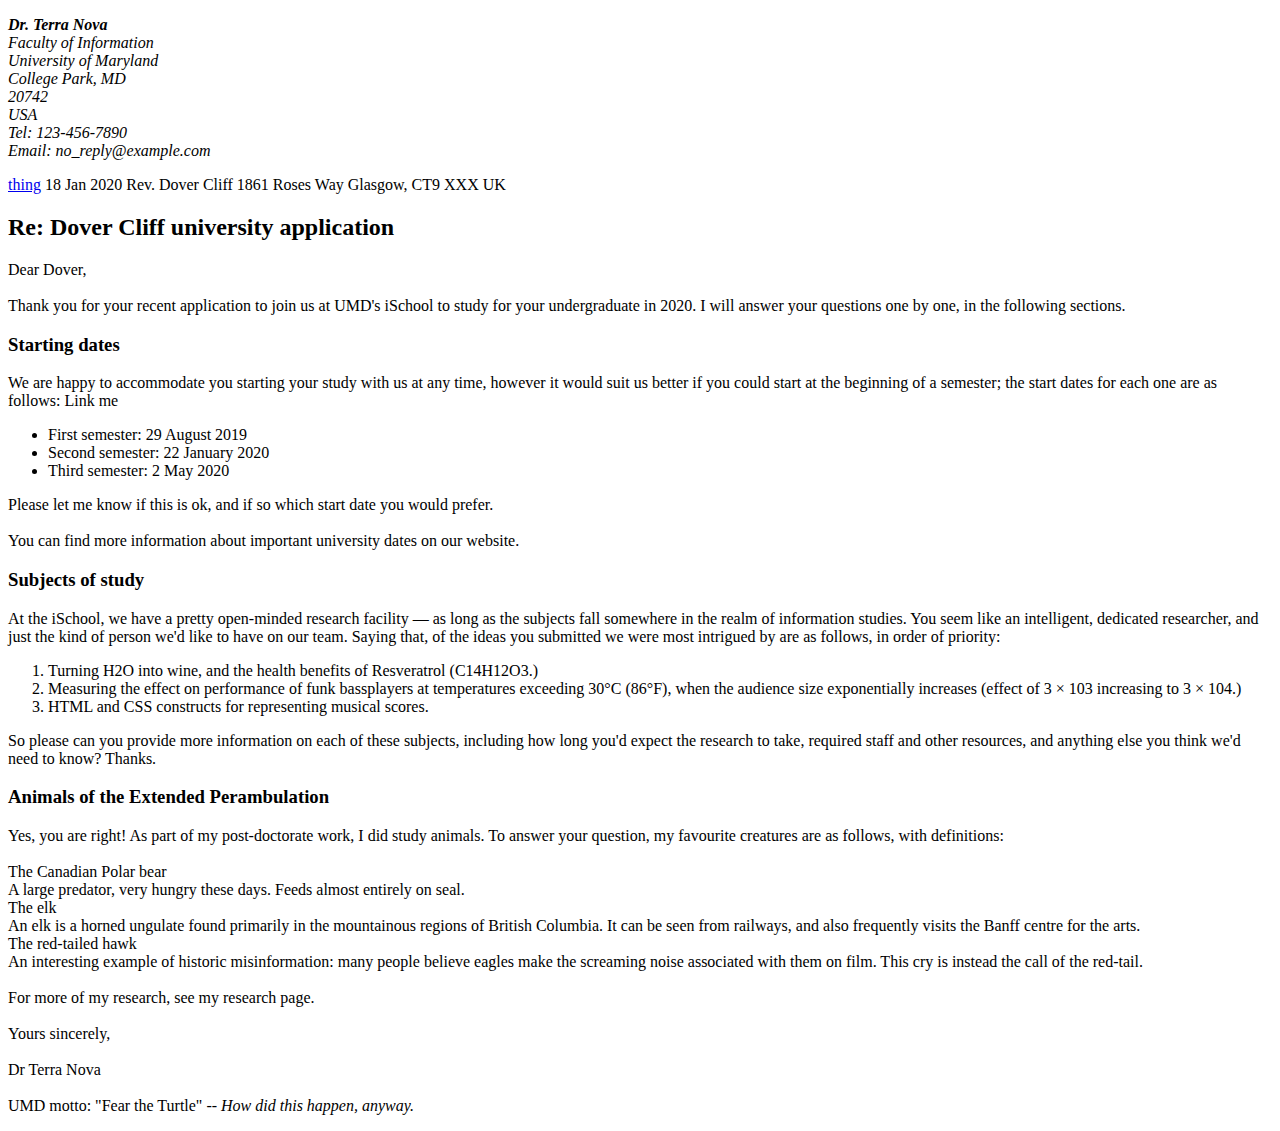
<file: lab2/index.html>
<!doctype html>
<html>
  <head>
    <meta charset="utf-8">
    <title>Neel's INST377 Lab 2</title>
  </head>
  <body>
    <address class="sender-column">
        <p>
          <strong>Dr. Terra Nova</strong><br />
          Faculty of Information<br />
          University of Maryland<br />
          College Park, MD<br />
          20742<br />
          USA<br />
          Tel: 123-456-7890<br />
          Email: no_reply@example.com
        </p>
      </address>

      <a href="#thing">thing</a>

      18 Jan 2020 Rev. Dover Cliff 1861 Roses Way Glasgow, CT9 XXX UK
      <h2>Re: Dover Cliff university application</h2>
      Dear Dover,<br /> <br />Thank you for your recent application to join
      us at UMD's iSchool to study for your undergraduate in 2020. I will answer your
      questions one by one, in the following sections.
      <h3>Starting dates</h3>
      <p>We are happy to
      accommodate you starting your study with us at any time, however it would suit
      us better if you could start at the beginning of a semester; the start dates for
      each one are as follows:
      <a name="thing">Link me</a>
        <ul>
        <li>First semester: 29 August 2019</li>
        <li>Second semester: 22 January 2020</li>
        <li>Third semester: 2 May 2020</li>
        </ul>

      Please let me know if this is ok, and if
      so which start date you would prefer.<br /><br /> You can find more information about
      important university dates on our website.</p>
      <h3>Subjects of study</h3>
      <p>At the iSchool, we
      have a pretty open-minded research facility — as long as the subjects fall
      somewhere in the realm of information studies. You seem like an intelligent,
      dedicated researcher, and just the kind of person we'd like to have on our team.
      Saying that, of the ideas you submitted we were most intrigued by are as
      follows, in order of priority:
        <ol>
        <li>Turning H2O into wine, and the health benefits of Resveratrol (C14H12O3.)</li>
        <li>Measuring the effect on performance of funk bassplayers
       at temperatures exceeding 30°C (86°F), when the audience size exponentially
       increases (effect of 3 × 103 increasing to 3 × 104.)</li>
        <li>HTML and CSS constructs for representing musical scores.</li>
        </ol>
         So please can you provide more information on each
      of these subjects, including how long you'd expect the research to take,
      required staff and other resources, and anything else you think we'd need to
      know? Thanks.</p>
      <h3>Animals of the Extended Perambulation</h3>
      <p>Yes, you are right! As part
      of my post-doctorate work, I did study animals. To answer your question, my
      favourite creatures are as follows, with definitions: <br /><br /> The Canadian Polar bear <br />A
      large predator, very hungry these days. Feeds almost entirely on seal.<br /> The elk
      <br />An elk is a horned ungulate found primarily in the mountainous regions of
      British Columbia. It can be seen from railways, and also frequently visits the
      Banff centre for the arts. <br />The red-tailed hawk <br />An interesting example of
      historic misinformation: many people believe eagles make the screaming noise
      associated with them on film. This cry is instead the call of the red-tail.<br /><br /> For
      more of my research, see my research page. <br /><br />Yours sincerely, <br /><br />Dr Terra Nova <br /><br />UMD
      motto: "Fear the Turtle" -- <i>How did this happen, anyway.</i></p>

  </body>
</html>
</file>
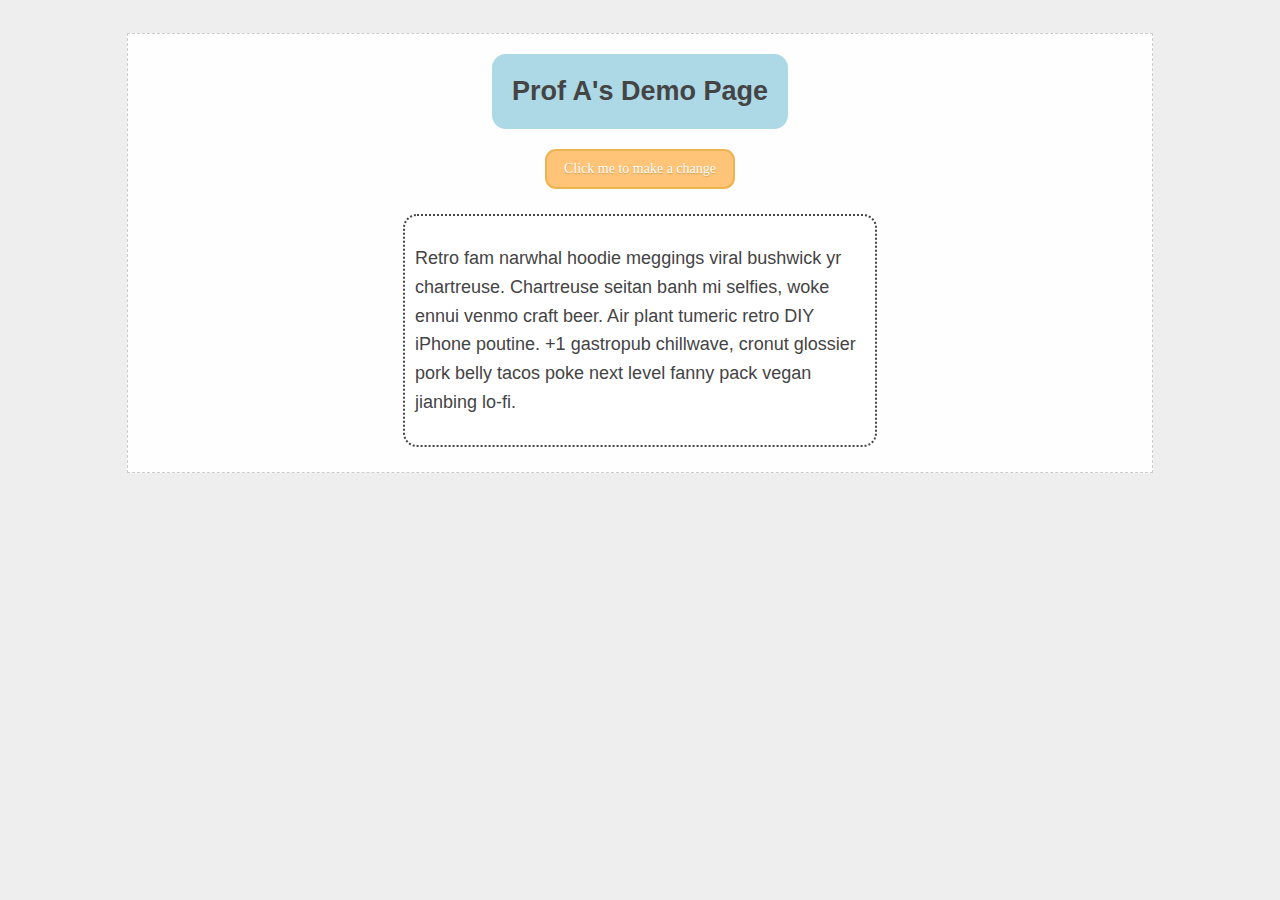
<file: lab_4/index.html>
<!DOCTYPE html>
<html lang="en">
  <head>
    <title>Prof A's Demo Page</title>
    <link rel="stylesheet" type="text/css" href="./style.css" />
  </head>

  <body>
    <div class="container">
      <div class="wrapper">
        <div class="top">Prof A's Demo Page</div>
        <button class="activate" onclick="clickMe()">
          Click me to make a change
        </button>
        <div class="content">
          <p>
            Retro fam narwhal hoodie meggings viral bushwick yr chartreuse.
            Chartreuse seitan banh mi selfies, woke ennui venmo craft beer. Air
            plant tumeric retro DIY iPhone poutine. +1 gastropub chillwave,
            cronut glossier pork belly tacos poke next level fanny pack vegan
            jianbing lo-fi.
          </p>
        </div>
        <div class="footer"></div>
      </div>
    </div>
    <script>
      function clickMe() {
        const name = 'NeelShah';
        const content = document.querySelector(".content");
        content.innerHTML = "Hello world";
        const top = document.querySelector(".top");
        top.innerHTML = "Neel Shah's Lab 4 - Total Name Length: " + name.length;
        let p1  = document.createElement('P');
        p1.className = 'paragraph1';
        p1.innerHTML = "My name has " + name.length + " characters.";
        content.appendChild(p1);
        let p2  = document.createElement('P');
        p2.className = 'paragraph2';
        p2.innerHTML = "The third character in my name is " + name.charAt(2).toUpperCase() + ".<br/>" + "The final three characters of my last name are " + name.substr(name.length - 3) + ".";
        content.appendChild(p2);
        let firstName = name.substring(0, 3);
        let lastName = name.substring(4, 7);

      }
    </script>
  </body>
</html>
</file>
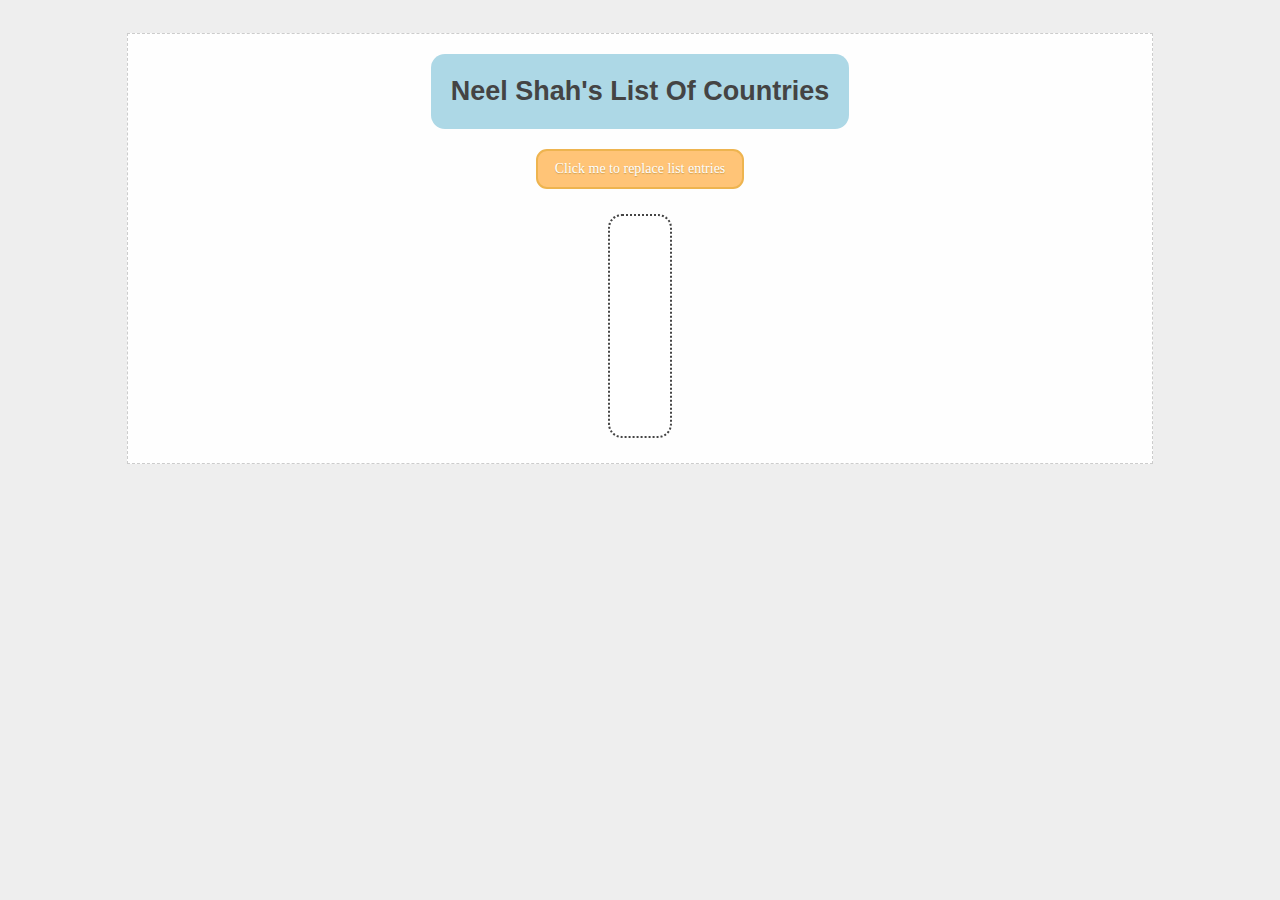
<file: lab_5/index.html>
<!DOCTYPE html>
<html lang="en">

<head>
  <title>Test JSON page</title>
  <link rel="stylesheet" type="text/css" href="./styles.css">
</head>

<body>
  <div class="container">
    <div class="wrapper">
      <div class="header">Test JSON page</div>
      <button class="activate" onclick="clickMe()">Click me to replace list
        entries</button>
      <div class="content">
      </div>
      <div class="footer"></div>
    </div>
  </div>
  <script>
    /* N.B. - For your lab, use the variable "countries" now available on the window space */

    const countries = [
      { "name": "Afghanistan", "code": "AF" },
      { "name": "Åland Islands", "code": "AX" },
      { "name": "Albania", "code": "AL" },
      { "name": "Algeria", "code": "DZ" },
      { "name": "American Samoa", "code": "AS" },
      { "name": "Andorra", "code": "AD" },
      { "name": "Angola", "code": "AO" },
      { "name": "Anguilla", "code": "AI" },
      { "name": "Antarctica", "code": "AQ" },
      { "name": "Antigua and Barbuda", "code": "AG" },
      { "name": "Argentina", "code": "AR" },
      { "name": "Armenia", "code": "AM" },
      { "name": "Aruba", "code": "AW" },
      { "name": "Australia", "code": "AU" },
      { "name": "Austria", "code": "AT" },
      { "name": "Azerbaijan", "code": "AZ" },
      { "name": "Bahamas", "code": "BS" },
      { "name": "Bahrain", "code": "BH" },
      { "name": "Bangladesh", "code": "BD" },
      { "name": "Barbados", "code": "BB" },
      { "name": "Belarus", "code": "BY" },
      { "name": "Belgium", "code": "BE" },
      { "name": "Belize", "code": "BZ" },
      { "name": "Benin", "code": "BJ" },
      { "name": "Bermuda", "code": "BM" },
      { "name": "Bhutan", "code": "BT" },
      { "name": "Bolivia", "code": "BO" },
      { "name": "Bosnia and Herzegovina", "code": "BA" },
      { "name": "Botswana", "code": "BW" },
      { "name": "Bouvet Island", "code": "BV" },
      { "name": "Brazil", "code": "BR" },
      { "name": "British Indian Ocean Territory", "code": "IO" },
      { "name": "Brunei Darussalam", "code": "BN" },
      { "name": "Bulgaria", "code": "BG" },
      { "name": "Burkina Faso", "code": "BF" },
      { "name": "Burundi", "code": "BI" },
      { "name": "Cambodia", "code": "KH" },
      { "name": "Cameroon", "code": "CM" },
      { "name": "Canada", "code": "CA" },
      { "name": "Cape Verde", "code": "CV" },
      { "name": "Cayman Islands", "code": "KY" },
      { "name": "Central African Republic", "code": "CF" },
      { "name": "Chad", "code": "TD" },
      { "name": "Chile", "code": "CL" },
      { "name": "China", "code": "CN" },
      { "name": "Christmas Island", "code": "CX" },
      { "name": "Cocos (Keeling) Islands", "code": "CC" },
      { "name": "Colombia", "code": "CO" },
      { "name": "Comoros", "code": "KM" },
      { "name": "Congo", "code": "CG" },
      { "name": "Congo, The Democratic Republic of the", "code": "CD" },
      { "name": "Cook Islands", "code": "CK" },
      { "name": "Costa Rica", "code": "CR" },
      { "name": "Cote D`Ivoire", "code": "CI" },
      { "name": "Croatia", "code": "HR" },
      { "name": "Cuba", "code": "CU" },
      { "name": "Cyprus", "code": "CY" },
      { "name": "Czech Republic", "code": "CZ" },
      { "name": "Denmark", "code": "DK" },
      { "name": "Djibouti", "code": "DJ" },
      { "name": "Dominica", "code": "DM" },
      { "name": "Dominican Republic", "code": "DO" },
      { "name": "Ecuador", "code": "EC" },
      { "name": "Egypt", "code": "EG" },
      { "name": "El Salvador", "code": "SV" },
      { "name": "Equatorial Guinea", "code": "GQ" },
      { "name": "Eritrea", "code": "ER" },
      { "name": "Estonia", "code": "EE" },
      { "name": "Ethiopia", "code": "ET" },
      { "name": "Falkland Islands (Malvinas)", "code": "FK" },
      { "name": "Faroe Islands", "code": "FO" },
      { "name": "Fiji", "code": "FJ" },
      { "name": "Finland", "code": "FI" },
      { "name": "France", "code": "FR" },
      { "name": "French Guiana", "code": "GF" },
      { "name": "French Polynesia", "code": "PF" },
      { "name": "French Southern Territories", "code": "TF" },
      { "name": "Gabon", "code": "GA" },
      { "name": "Gambia", "code": "GM" },
      { "name": "Georgia", "code": "GE" },
      { "name": "Germany", "code": "DE" },
      { "name": "Ghana", "code": "GH" },
      { "name": "Gibraltar", "code": "GI" },
      { "name": "Greece", "code": "GR" },
      { "name": "Greenland", "code": "GL" },
      { "name": "Grenada", "code": "GD" },
      { "name": "Guadeloupe", "code": "GP" },
      { "name": "Guam", "code": "GU" },
      { "name": "Guatemala", "code": "GT" },
      { "name": "Guernsey", "code": "GG" },
      { "name": "Guinea", "code": "GN" },
      { "name": "Guinea-Bissau", "code": "GW" },
      { "name": "Guyana", "code": "GY" },
      { "name": "Haiti", "code": "HT" },
      { "name": "Heard Island and Mcdonald Islands", "code": "HM" },
      { "name": "Holy See (Vatican City State)", "code": "VA" },
      { "name": "Honduras", "code": "HN" },
      { "name": "Hong Kong", "code": "HK" },
      { "name": "Hungary", "code": "HU" },
      { "name": "Iceland", "code": "IS" },
      { "name": "India", "code": "IN" },
      { "name": "Indonesia", "code": "ID" },
      { "name": "Iran, Islamic Republic Of", "code": "IR" },
      { "name": "Iraq", "code": "IQ" },
      { "name": "Ireland", "code": "IE" },
      { "name": "Isle of Man", "code": "IM" },
      { "name": "Israel", "code": "IL" },
      { "name": "Italy", "code": "IT" },
      { "name": "Jamaica", "code": "JM" },
      { "name": "Japan", "code": "JP" },
      { "name": "Jersey", "code": "JE" },
      { "name": "Jordan", "code": "JO" },
      { "name": "Kazakhstan", "code": "KZ" },
      { "name": "Kenya", "code": "KE" },
      { "name": "Kiribati", "code": "KI" },
      { "name": "Korea, Democratic People'S Republic of", "code": "KP" },
      { "name": "Korea, Republic of", "code": "KR" },
      { "name": "Kuwait", "code": "KW" },
      { "name": "Kyrgyzstan", "code": "KG" },
      { "name": "Lao People'S Democratic Republic", "code": "LA" },
      { "name": "Latvia", "code": "LV" },
      { "name": "Lebanon", "code": "LB" },
      { "name": "Lesotho", "code": "LS" },
      { "name": "Liberia", "code": "LR" },
      { "name": "Libyan Arab Jamahiriya", "code": "LY" },
      { "name": "Liechtenstein", "code": "LI" },
      { "name": "Lithuania", "code": "LT" },
      { "name": "Luxembourg", "code": "LU" },
      { "name": "Macao", "code": "MO" },
      { "name": "Macedonia, The Former Yugoslav Republic of", "code": "MK" },
      { "name": "Madagascar", "code": "MG" },
      { "name": "Malawi", "code": "MW" },
      { "name": "Malaysia", "code": "MY" },
      { "name": "Maldives", "code": "MV" },
      { "name": "Mali", "code": "ML" },
      { "name": "Malta", "code": "MT" },
      { "name": "Marshall Islands", "code": "MH" },
      { "name": "Martinique", "code": "MQ" },
      { "name": "Mauritania", "code": "MR" },
      { "name": "Mauritius", "code": "MU" },
      { "name": "Mayotte", "code": "YT" },
      { "name": "Mexico", "code": "MX" },
      { "name": "Micronesia, Federated States of", "code": "FM" },
      { "name": "Moldova, Republic of", "code": "MD" },
      { "name": "Monaco", "code": "MC" },
      { "name": "Mongolia", "code": "MN" },
      { "name": "Montserrat", "code": "MS" },
      { "name": "Morocco", "code": "MA" },
      { "name": "Mozambique", "code": "MZ" },
      { "name": "Myanmar", "code": "MM" },
      { "name": "Namibia", "code": "NA" },
      { "name": "Nauru", "code": "NR" },
      { "name": "Nepal", "code": "NP" },
      { "name": "Netherlands", "code": "NL" },
      { "name": "Netherlands Antilles", "code": "AN" },
      { "name": "New Caledonia", "code": "NC" },
      { "name": "New Zealand", "code": "NZ" },
      { "name": "Nicaragua", "code": "NI" },
      { "name": "Niger", "code": "NE" },
      { "name": "Nigeria", "code": "NG" },
      { "name": "Niue", "code": "NU" },
      { "name": "Norfolk Island", "code": "NF" },
      { "name": "Northern Mariana Islands", "code": "MP" },
      { "name": "Norway", "code": "NO" },
      { "name": "Oman", "code": "OM" },
      { "name": "Pakistan", "code": "PK" },
      { "name": "Palau", "code": "PW" },
      { "name": "Palestinian Territory, Occupied", "code": "PS" },
      { "name": "Panama", "code": "PA" },
      { "name": "Papua New Guinea", "code": "PG" },
      { "name": "Paraguay", "code": "PY" },
      { "name": "Peru", "code": "PE" },
      { "name": "Philippines", "code": "PH" },
      { "name": "Pitcairn", "code": "PN" },
      { "name": "Poland", "code": "PL" },
      { "name": "Portugal", "code": "PT" },
      { "name": "Puerto Rico", "code": "PR" },
      { "name": "Qatar", "code": "QA" },
      { "name": "Reunion", "code": "RE" },
      { "name": "Romania", "code": "RO" },
      { "name": "Russian Federation", "code": "RU" },
      { "name": "RWANDA", "code": "RW" },
      { "name": "Saint Helena", "code": "SH" },
      { "name": "Saint Kitts and Nevis", "code": "KN" },
      { "name": "Saint Lucia", "code": "LC" },
      { "name": "Saint Pierre and Miquelon", "code": "PM" },
      { "name": "Saint Vincent and the Grenadines", "code": "VC" },
      { "name": "Samoa", "code": "WS" },
      { "name": "San Marino", "code": "SM" },
      { "name": "Sao Tome and Principe", "code": "ST" },
      { "name": "Saudi Arabia", "code": "SA" },
      { "name": "Senegal", "code": "SN" },
      { "name": "Serbia and Montenegro", "code": "CS" },
      { "name": "Seychelles", "code": "SC" },
      { "name": "Sierra Leone", "code": "SL" },
      { "name": "Singapore", "code": "SG" },
      { "name": "Slovakia", "code": "SK" },
      { "name": "Slovenia", "code": "SI" },
      { "name": "Solomon Islands", "code": "SB" },
      { "name": "Somalia", "code": "SO" },
      { "name": "South Africa", "code": "ZA" },
      { "name": "South Georgia and the South Sandwich Islands", "code": "GS" },
      { "name": "Spain", "code": "ES" },
      { "name": "Sri Lanka", "code": "LK" },
      { "name": "Sudan", "code": "SD" },
      { "name": "Suriname", "code": "SR" },
      { "name": "Svalbard and Jan Mayen", "code": "SJ" },
      { "name": "Swaziland", "code": "SZ" },
      { "name": "Sweden", "code": "SE" },
      { "name": "Switzerland", "code": "CH" },
      { "name": "Syrian Arab Republic", "code": "SY" },
      { "name": "Taiwan, Province of China", "code": "TW" },
      { "name": "Tajikistan", "code": "TJ" },
      { "name": "Tanzania, United Republic of", "code": "TZ" },
      { "name": "Thailand", "code": "TH" },
      { "name": "Timor-Leste", "code": "TL" },
      { "name": "Togo", "code": "TG" },
      { "name": "Tokelau", "code": "TK" },
      { "name": "Tonga", "code": "TO" },
      { "name": "Trinidad and Tobago", "code": "TT" },
      { "name": "Tunisia", "code": "TN" },
      { "name": "Turkey", "code": "TR" },
      { "name": "Turkmenistan", "code": "TM" },
      { "name": "Turks and Caicos Islands", "code": "TC" },
      { "name": "Tuvalu", "code": "TV" },
      { "name": "Uganda", "code": "UG" },
      { "name": "Ukraine", "code": "UA" },
      { "name": "United Arab Emirates", "code": "AE" },
      { "name": "United Kingdom", "code": "GB" },
      { "name": "United States", "code": "US" },
      { "name": "United States Minor Outlying Islands", "code": "UM" },
      { "name": "Uruguay", "code": "UY" },
      { "name": "Uzbekistan", "code": "UZ" },
      { "name": "Vanuatu", "code": "VU" },
      { "name": "Venezuela", "code": "VE" },
      { "name": "Viet Nam", "code": "VN" },
      { "name": "Virgin Islands, British", "code": "VG" },
      { "name": "Virgin Islands, U.S.", "code": "VI" },
      { "name": "Wallis and Futuna", "code": "WF" },
      { "name": "Western Sahara", "code": "EH" },
      { "name": "Yemen", "code": "YE" },
      { "name": "Zambia", "code": "ZM" },
      { "name": "Zimbabwe", "code": "ZW" }
    ]

    console.log("List of countries in the world", countries);
    sessionStorage.setItem('filtered_countries', JSON.stringify(countries));

    const header = document.querySelector(".header");
    header.innerHTML = "Neel Shah's List of Countries";
    let olist  = document.createElement("OL");
    olist.className = "countries";
    const content = document.querySelector(".content");
    content.appendChild(olist);

    /* This getRandomIntInclusive was taken directly from the MDN website
    referenced in the lab instructions -
    https://developer.mozilla.org/en-US/docs/Web/JavaScript/Reference/Global_Objects/Math/random */
    function getRandomIntInclusive(min, max) {
      min = Math.ceil(min);
      max = Math.floor(max);
      return Math.floor(Math.random() * (max - min + 1)) + min;
    }

    const json = sessionStorage.getItem('filtered_countries');
    const parsed = JSON.parse(json);
    const code = parsed.map((i) => i.code);
    const country = parsed.map((i) => i.name);
    countries.innerHTML = ' ';

    function clickMe() {
      for (let i=0; i<25; i++) {
          const index = getRandomIntInclusive(0,242);
          let li = document.createElement("LI");
          li.innerText = code[index] + " " + country[index];
          olist.appendChild(li);
      }
    }
  </script>
</body>

</html>
</file>
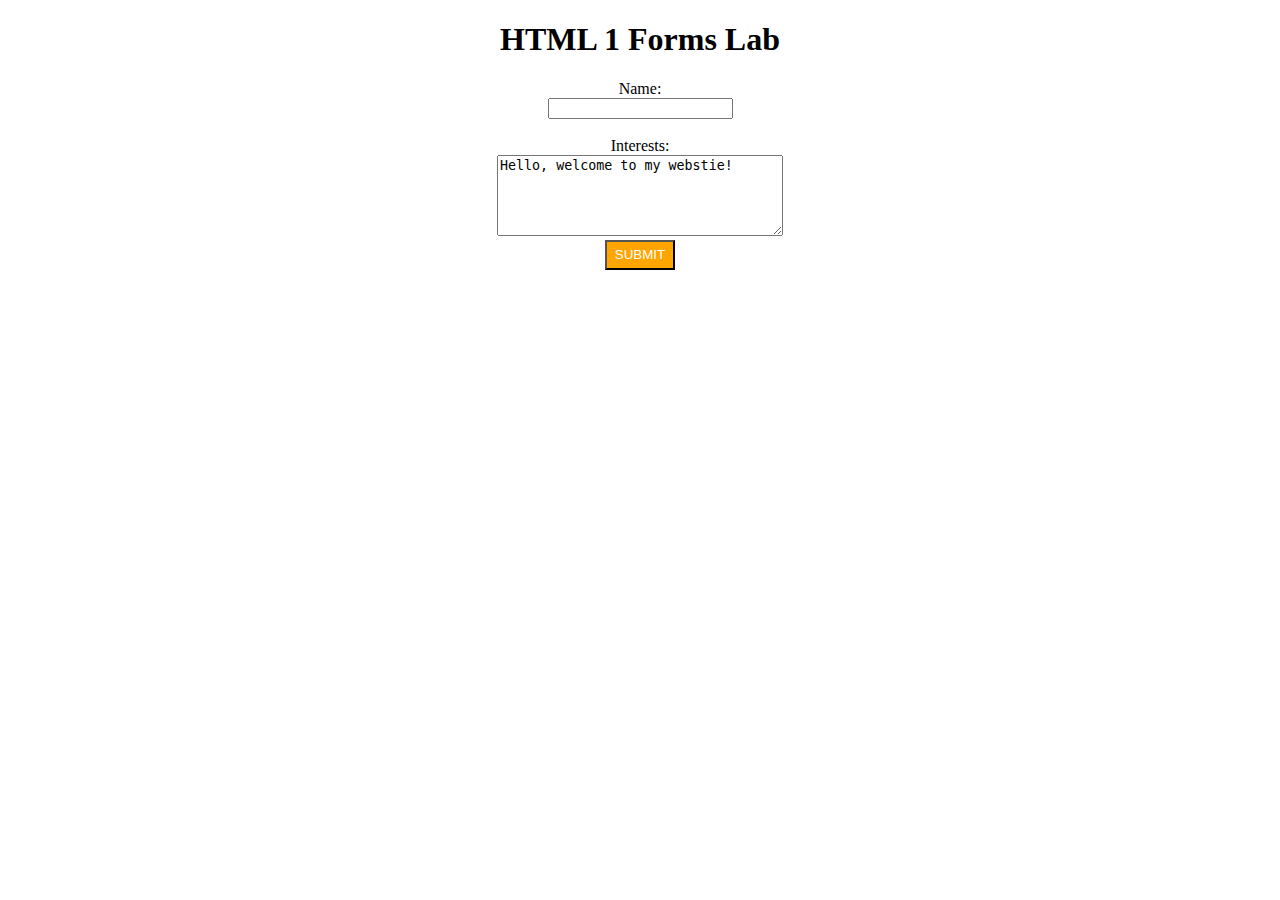
<file: lab_6/index.html>
<!DOCTYPE html>
<html lang="en">
  <head>
    <title>Forms Lab</title>
    <link rel="stylesheet" type="text/css" href="form_styles.css"/>
  </head>
  <body>
    <div class="wrapper">
      <div class="container">
        <div>
          <h1>HTML 1 Forms Lab</h1>
        </div>
        <form class="" action="https://nameless-thicket-21836.herokuapp.com/lab" method="post">
          <label for="name">Name:</label><br>
          <input type="text" id="name" name="name" maxlength="140"><br><br>
          <label for="interests">Interests:</label><br>
          <textarea id="interests" rows="5" cols="33" name="interests">Hello, welcome to my webstie!
          </textarea><br>
          <button type="submit">SUBMIT</button>
        </form>
      </div>
    </div>
  </body>
</html>
</file>
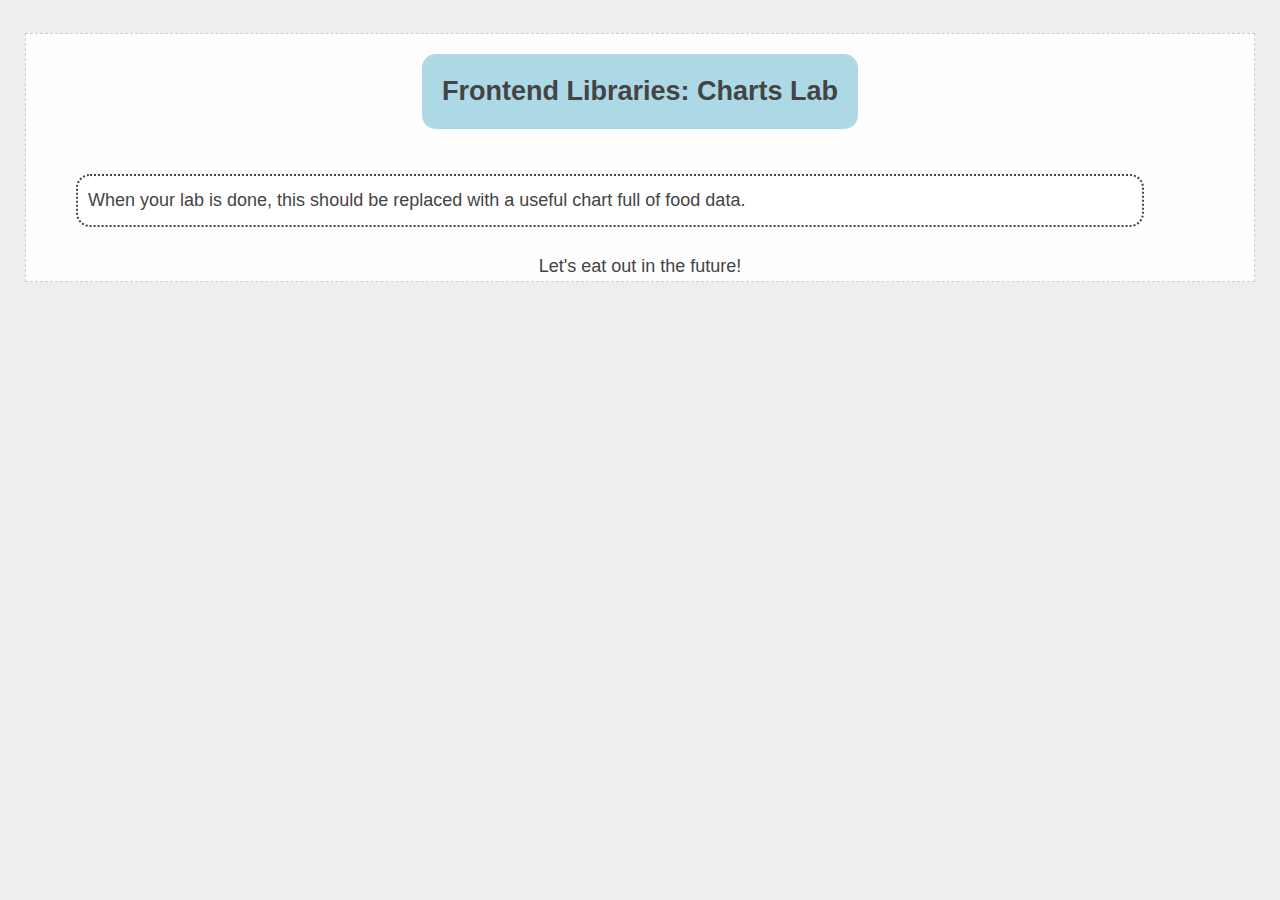
<file: lab_8/index.html>
<!DOCTYPE html>
<html lang="en">
  <head>
    <title>Charts Lab</title>
    <link rel="stylesheet" type="text/css" href="./styles.css" />
    <script src="https://canvasjs.com/assets/script/canvasjs.min.js"></script>
  </head>
  <body>
    <div class="container">
      <div class="wrapper">
        <div class="header">Frontend Libraries: Charts Lab</div>
        <div class="content">
          When your lab is done, this should be replaced with a useful chart full of food data.
        </div>
        <div class="footer">Let's eat out in the future!</div>
      </div>
    </div>
    <script>
      fetch(' https://data.princegeorgescountymd.gov/resource/umjn-t2iz.json') // replace this with the food safety data set
      .then((response) => {
        console.log("response information", response);
        return response;
      })
      .then((data) => data.json()) // this is an "implicit return" - we're returning the results of the Fetch request to the next step.
        .then((data) => { // this is an explicit return. If I want my information to go further, I'll need to use the "return" keyword before the brackets close
          console.log(data);
          // return data; // <- this will pass the data to the next "then" statement when I'm ready.
        })
    </script>
  </body>
</html>
</file>
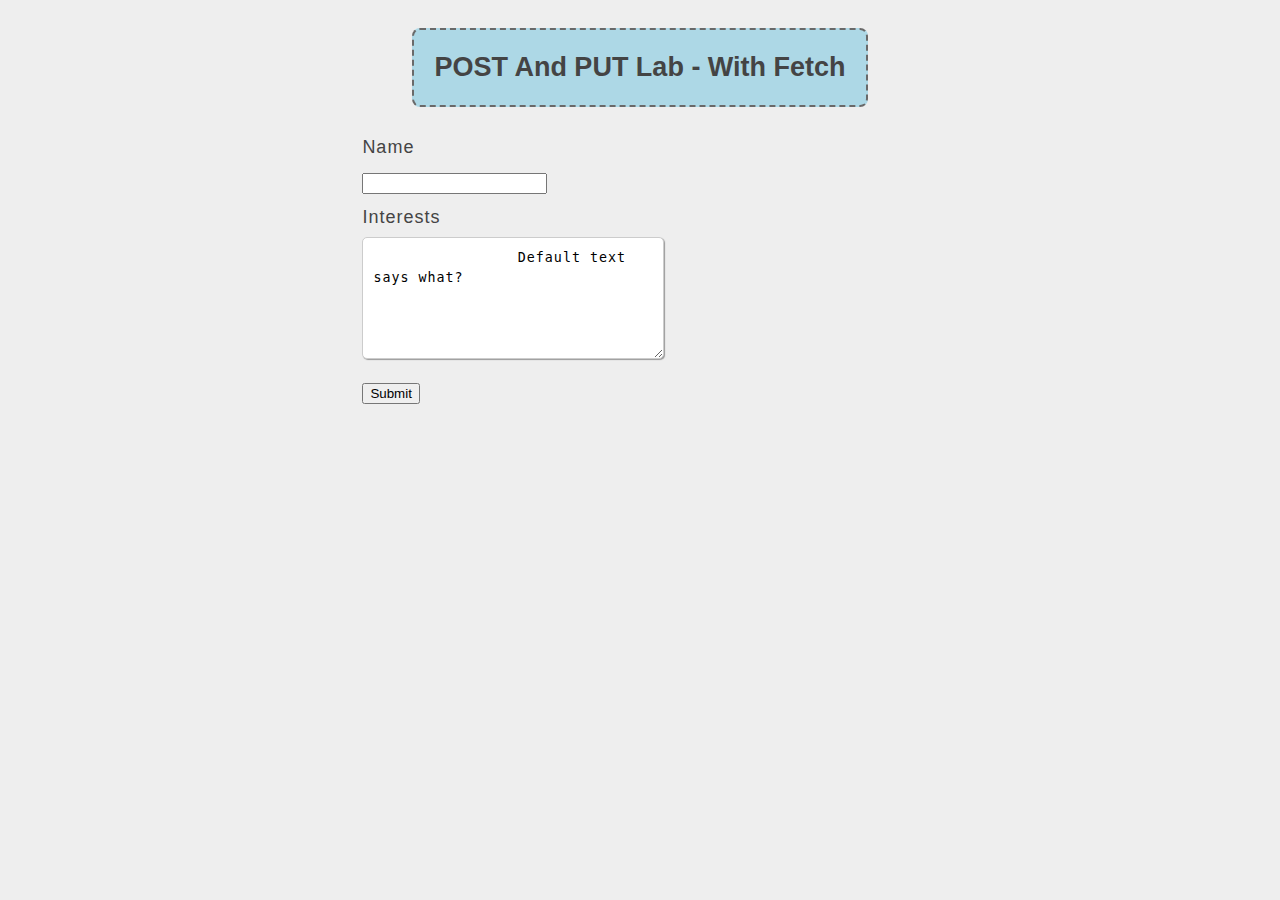
<file: lab_10/public/index.html>
<!DOCTYPE html>
<html lang="en">
  <head>
    <title>Methods - Post and Put Lab</title>
    <link rel="stylesheet" type="text/css" href="styles.css" />
  </head>
  <body>
    <div class="wrapper">
      <div class="container">
        <div>
          <h1 class="header">POST and PUT lab - with Fetch</h1>
        </div>
        <div>
          <form class="targetForm" id="labForm">
            <label for="name">Name</label>
            <input type="text" id="name" name="name" />
            <label for="interests">Interests</label>
            <textarea id="interests" name="interests" rows="5" cols="33">
                Default text says what?
            </textarea
            ><br />
            <button id="formBtn">Submit</button>
          </form>
        </div>
      </div>
    </div>
    <script>
      function sendForm(e) {
        e.preventDefault(); // this prevents your page reloading on button click
        const target = document.querySelector("#labForm");

        const formToSend = new FormData(target);

        fetch("/api", {
          method: "POST",
          headers: {
            "Content-Type": "application/json",
          },
          body: JSON.stringify(Object.fromEntries(formToSend)),
        })
          .then((data) => data.text()) // note: we didn't send JSON, so there's no JSON to get.
          .then((txtresponse) => {
            console.log(txtresponse);
            btn.setAttribute("disabled", true);
            const br = document.createElement("br");
            target.append(br);
            target.append(`${txtresponse}`);
          });
      }

      const formBtn = document.querySelector("#formBtn");
      formBtn.addEventListener("click", sendForm);
    </script>
  </body>
</html>
</file>
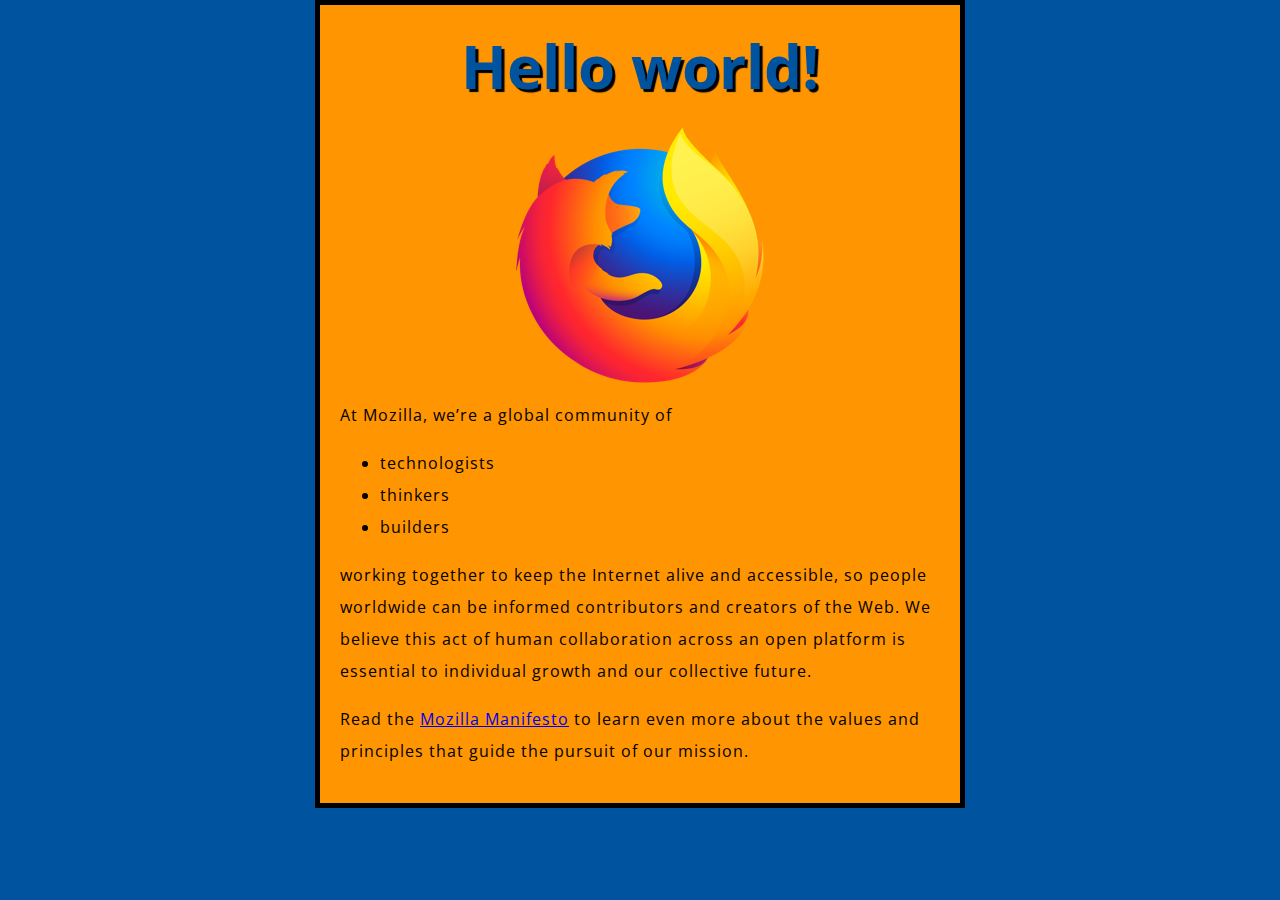
<file: lab_4/mdn_sample/index.html>
<!DOCTYPE html>
<html>
  <head>
    <meta charset="utf-8">
    <title>My test page</title>
    <link href="http://fonts.googleapis.com/css?family=Open+Sans" rel="stylesheet" type="text/css">
    <link href="styles/style.css" rel="stylesheet" type="text/css">
  </head>
  <body>
    <h1>Mozilla is cool</h1>
    <img src="images/firefox-icon.png" alt="The Firefox logo: a flaming fox surrounding the Earth.">

    <p>At Mozilla, we’re a global community of</p>

    <ul> <!-- changed to list in the tutorial -->
      <li>technologists</li>
      <li>thinkers</li>
      <li>builders</li>
    </ul>

    <p>working together to keep the Internet alive and accessible, so people worldwide can be informed contributors and creators of the Web. We believe this act of human collaboration across an open platform is essential to individual growth and our collective future.</p>

    <p>Read the <a href="https://www.mozilla.org/en-US/about/manifesto/">Mozilla Manifesto</a> to learn even more about the values and principles that guide the pursuit of our mission.</p>
    <script src="scripts/main.js"></script>
  </body>
</html>
</file>
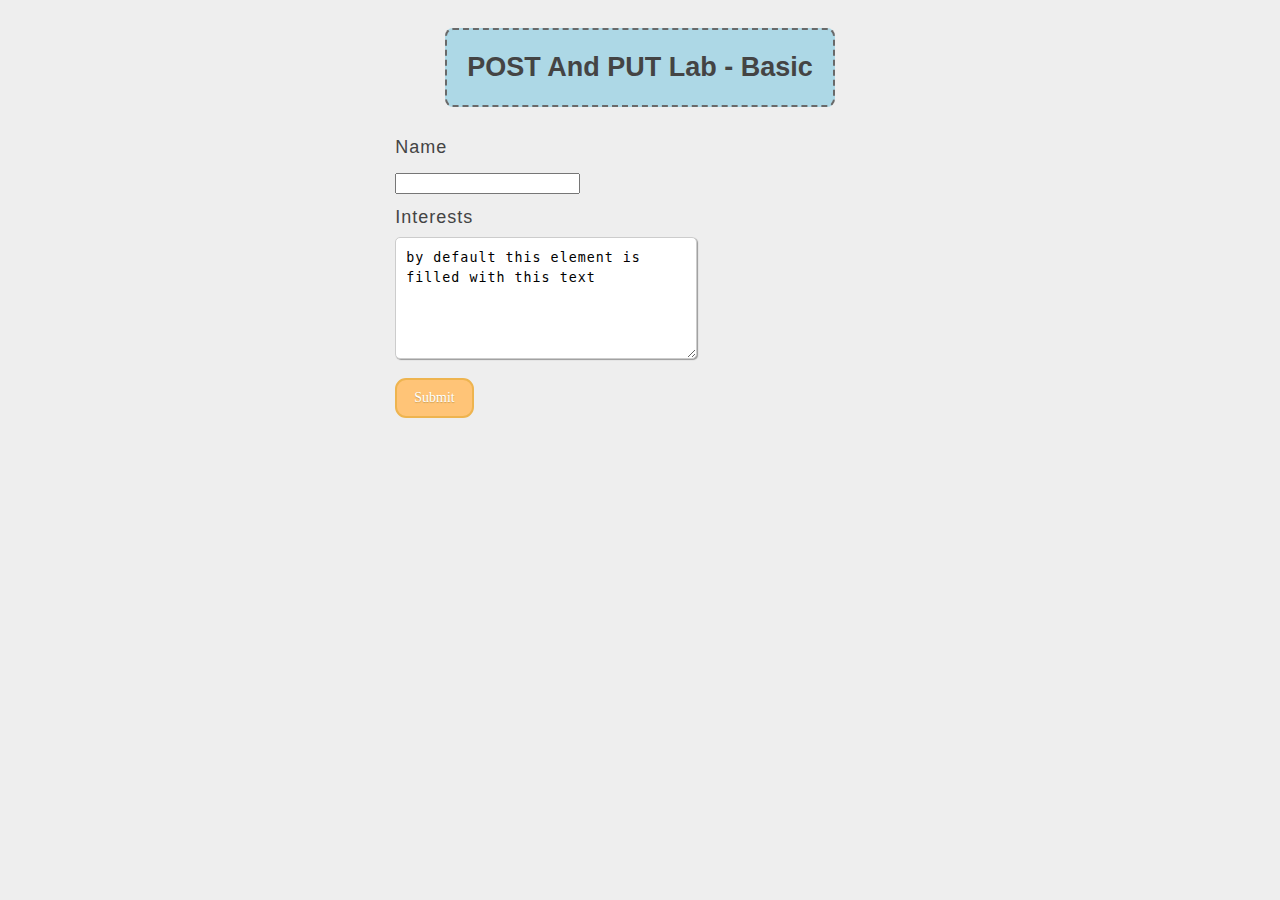
<file: lab_10/public/classic_ajax.html>
<!DOCTYPE html>
<html lang="en">
  <head>
    <title>Methods - Post and Put Lab</title>
    <link rel="stylesheet" type="text/css" href="styles.css" />
  </head>
  <body>
    <div class="wrapper">
      <div class="container">
        <div>
          <h1 class="header">POST and PUT lab - basic</h1>
        </div>
        <div>
          <form action="/api" method="post">
            <label for="name">Name</label>
            <input type="text" id="name" />
            <label for="interests">Interests</label>
            <textarea id="interests" name="interests"
                rows="5" cols="33"
            >by default this element is filled with this text
            </textarea><br />
            <button class="button" type="submit">Submit</button>
          </form>
        </div>
      </div>
    </div>
  </body>
</html>
</file>
<file: lab_4/style.css>
/* Set document default styles for text */
body {
    line-height: 1.6;
    font-size: 18px;
    color: #444;
    padding: 0 10px;
    background: #eee;
  }
  
  h1,
  h2,
  h3 {
    line-height: 1.2
  }
  
  /* End document default styles */
  .code {
    background-color: rgb(255, 231, 202);
    font-family: 'Courier New', Courier, monospace;
    color: dimgrey;
  }
  
  .container {
    position: absolute;
    right: 0;
    left: 0;
    display: flex;
    justify-content: center;
    align-items: flex-start;
    font-family: Helvetica, Geneva, Tahoma, sans-serif;
  }
  
  .wrapper {
    min-height: 100%;
    display: flex;
    width: 80%;
    justify-content: flex-start;
    align-items: center;
    flex-wrap: wrap;
    flex-direction: column;
    background: #fefefe;
    border: 1px dashed #ccc;
    margin: 25px;
  
  }
  
  .wrapper div {
    border-radius: 14px;
  }
  
  .top {
    margin: 20px 50px;
    padding: 0 20px;
    min-height: 75px;
    background: lightblue;
    display: flex;
    align-items: center;
    justify-content: center;
    font-weight: bold;
    font-size: 1.5em;
    text-transform: capitalize;
    flex-wrap: nowrap;
  }
  
  .instructions {
    padding: 0 25px;
  }
  
  .content {
    background: #fff;
    border: 2px dotted #444;
    flex-grow: 2;
    flex: 0 0 200px;
    padding: 10px;
    overflow-wrap: break-word;
    margin: 25px 50px;
    max-width: 450px;
  }
  
  .activate {
    background-color: #ffc477;
    -moz-border-radius: 11px;
    -webkit-border-radius: 11px;
    border-radius: 11px;
    border: 2px solid #eeb44f;
    display: inline-block;
    cursor: pointer;
    color: #ffffff;
    font-family: Verdana;
    font-size: 14px;
    padding: 10px 17px;
    text-decoration: none;
    text-shadow: 0px 1px 1px #cc9f52;
  }
  
  .activate:hover {
    background-color: coral;
    border: 2px solid rgb(216, 91, 46);
  }
  
  .activate:active {
    position: relative;
    top: 1px;
  }
</file>
<file: lab_5/styles.css>
/* Set document default styles for text */
body {
  line-height: 1.6;
  font-size: 18px;
  color: #444;
  padding: 0 10px;
  background: #eee;
}

h1,
h2,
h3 {
  line-height: 1.2
}

/* End document default styles */
.code {
  background-color: rgb(255, 231, 202);
  font-family: 'Courier New', Courier, monospace;
  color: dimgrey;
}

.container {
  position: absolute;
  right: 0;
  left: 0;
  display: flex;
  justify-content: center;
  align-items: flex-start;
  font-family: Helvetica, Geneva, Tahoma, sans-serif;
}

.wrapper {
  min-height: 100%;
  display: flex;
  width: 80%;
  justify-content: flex-start;
  align-items: center;
  flex-wrap: wrap;
  flex-direction: column;
  background: #fefefe;
  border: 1px dashed #ccc;
  margin: 25px;

}

.wrapper div {
  border-radius: 14px;
}

.header {
  margin: 20px 50px;
  padding: 0 20px;
  min-height: 75px;
  background: lightblue;
  display: flex;
  align-items: center;
  justify-content: center;
  font-weight: bold;
  font-size: 1.5em;
  text-transform: capitalize;
  flex-wrap: nowrap;
}

.instructions {
  padding: 0 25px;
}

.content {
  background: #fff;
  border: 2px dotted #444;
  flex-grow: 2;
  flex: 0 0 200px;
  padding: 10px;
  overflow-wrap: break-word;
  margin: 25px 50px;
}

.activate {
  background-color: #ffc477;
  -moz-border-radius: 11px;
  -webkit-border-radius: 11px;
  border-radius: 11px;
  border: 2px solid #eeb44f;
  display: inline-block;
  cursor: pointer;
  color: #ffffff;
  font-family: Verdana;
  font-size: 14px;
  padding: 10px 17px;
  text-decoration: none;
  text-shadow: 0px 1px 1px #cc9f52;
}

.activate:hover {
  background-color: coral;
  border: 2px solid rgb(216, 91, 46);
}

.activate:active {
  position: relative;
  top: 1px;
}
</file>
<file: lab_6/form_styles.css>
form {
  text-align: center;
}

label {

}

input, textarea {

}

ul {

}

button {
  background-color: orange;
  height: 30px;
  width: 70px;
  color: white;
}

h1 {
  text-align: center;
}

label {
  align-items: flex-start;
}
</file>
<file: lab_8/styles.css>
/* Set document default styles for text */
body {
  line-height: 1.6;
  font-size: 18px;
  color: #444;
  padding: 0 10px;
  background: #eee;
}

h1,
h2,
h3 {
  line-height: 1.2
}

/* End document default styles */
.code {
  background-color: rgb(255, 231, 202);
  font-family: 'Courier New', Courier, monospace;
  color: dimgrey;
}

.container {
  position: absolute;
  right: 0;
  left: 0;
  display: flex;
  align-items: flex-start;
  font-family: Helvetica, Geneva, Tahoma, sans-serif;
}

.wrapper {
  min-height: 100%;
  width: 100%;
  display: flex;
  justify-content: flex-start;
  flex-wrap: wrap;
  flex-direction: column;
  align-items: center;
  background: #fefefe;
  border: 1px dashed #ccc;
  margin: 25px;

}

.wrapper div {
  border-radius: 14px;
}

.header {
  margin: 20px 50px;
  padding: 0 20px;
  min-height: 75px;
  background: lightblue;
  display: flex;
  align-items: center;
  justify-content: center;
  font-weight: bold;
  font-size: 1.5em;
  text-transform: capitalize;
  flex-wrap: nowrap;
}

.instructions {
  padding: 0 25px;
}

.content {
  background: #fff;
  border: 2px dotted #444;
  align-self: flex-start;
  width: 85%;
  padding: 10px;
  overflow-wrap: break-word;
  margin: 25px 50px;
}

.activate {
  background-color: #ffc477;
  -moz-border-radius: 11px;
  -webkit-border-radius: 11px;
  border-radius: 11px;
  border: 2px solid #eeb44f;
  display: inline-block;
  cursor: pointer;
  color: #ffffff;
  font-family: Verdana;
  font-size: 14px;
  padding: 10px 17px;
  text-decoration: none;
  text-shadow: 0px 1px 1px #cc9f52;
}

.activate:hover {
  background-color: coral;
  border: 2px solid rgb(216, 91, 46);
}

.activate:active {
  position: relative;
  top: 1px;
}
</file>
<file: lab_10/public/styles.css>
/* Set document default styles for text */
body {
    line-height: 1.6;
    font-size: 18px;
    color: #444;
    padding: 0 10px;
    background: #eee;
    font-family: Arial, Helvetica, sans-serif;
  }
  
  h1,
  h2,
  h3 {
    line-height: 1.2
  }
  
  /* End document default styles */
  .code {
    background-color: rgb(255, 231, 202);
    font-family: 'Courier New', Courier, monospace;
    color: dimgrey;
  }
  
  
  .container {
    max-width: 960px;
    min-height: 100%;
    display: flex;
    flex-direction: column;
    flex-wrap: wrap;
    justify-content: space-between;
    align-items: flex-start;
  }
  
  .wrapper {
    display: flex;
    flex-direction: column;
    align-items: center;
  }
  
  .wrapper div {
    border-radius: 14px;
  }
  
  .header {
    margin: 20px 50px;
    padding: 0 20px;
    min-height: 75px;
    background: lightblue;
    display: flex;
    align-items: center;
    justify-content: center;
    font-weight: bold;
    font-size: 1.5em;
    text-transform: capitalize;
    flex-wrap: nowrap;
    border-radius: 8px;
    border: 2px dashed dimgrey;
  }
  
  .instructions {
    padding: 0 25px;
  }
  
  .content {
    background: #fff;
    border: 2px dotted #444;
    flex-grow: 2;
    flex: 0 0 200px;
    padding: 10px;
    overflow-wrap: break-word;
    margin: 25px 50px;
  }
  
  .button {
    background-color: #ffc477;
    -moz-border-radius: 11px;
    -webkit-border-radius: 11px;
    border-radius: 11px;
    border: 2px solid #eeb44f;
    display: inline-block;
    cursor: pointer;
    color: #ffffff;
    font-family: Verdana;
    font-size: 14px;
    padding: 10px 17px;
    text-decoration: none;
    text-shadow: 0px 1px 1px #cc9f52;
  }
  
  .button:hover {
    background-color: coral;
    border: 2px solid rgb(216, 91, 46);
  }
  
  .button:active {
    position: relative;
    top: 1px;
  }
  
  label,
  textarea {
      letter-spacing: 1px;
  }
  
  textarea {
      padding: 10px;
      line-height: 1.5;
      border-radius: 5px;
      border: 1px solid #ccc;
      box-shadow: 1px 1px 1px #999;
      margin-bottom: 10px;
  }
  
  label {
      display: block;
      margin: 6px 0;
  }
</file>
<file: lab_4/mdn_sample/styles/style.css>
html {
  font-size: 10px;
  font-family: 'Open Sans', sans-serif;
}


h1 {
  font-size: 60px;
  text-align: center;
}

p, li {
  font-size: 16px;
  line-height: 2;
  letter-spacing: 1px;
}


html {
  background-color: #00539F;
}

body {
  width: 600px;
  margin: 0 auto;
  background-color: #FF9500;
  padding: 0 20px 20px 20px;
  border: 5px solid black;
}

h1 {
  margin: 0;
  padding: 20px 0;
  color: #00539F;
  text-shadow: 3px 3px 1px black;
}

img {
  display: block;
  margin: 0 auto;
}
</file>
